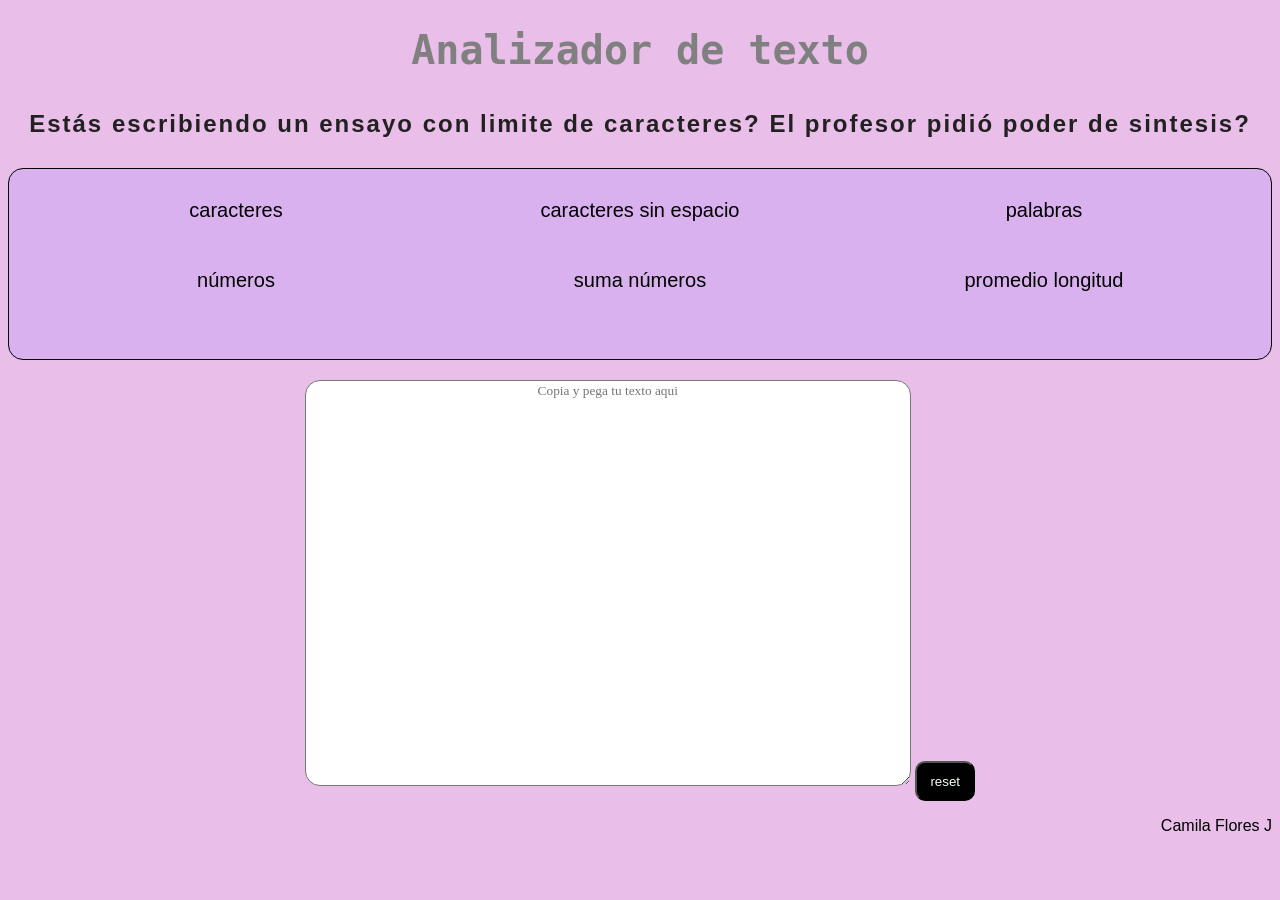
<file: index.html>
<!DOCTYPE html>
<html>

<head>
  <meta charset="utf-8">
  <title>Analizador de texto</title>
  <link rel="stylesheet" href="style.css" />
</head>

<body>
  <header>
    <h1>Analizador de texto</h1>
    <h2>Estás escribiendo un ensayo con limite de caracteres?
        El profesor pidió poder de sintesis?</h2>
  </header>
  <main>
    <ul class="containerList">
      <li class="list list1">caracteres  </li>
      <li class="list list2">caracteres sin espacio  </li>
      <li class="list list3">palabras  </li>
      <li class="list list4">números  </li>
      <li class="list list5">suma números  </li>
      <li class="list list6">promedio longitud  </li>
    </ul>
    <textarea name="user-input" placeholder="Copia y pega tu texto aqui"></textarea>
    <button id="reset-button">reset</button>
  </main>
  <footer>
    <p>Camila Flores J</p>
  </footer>
  <script src="index.js" type="module"></script>
  <script src="analyzer.js"></script>
</body>


</html>
</file>
<file: style.css>
header {
    text-align: center;
    font-family: fantasy;

}
body {
    background-color: rgb(233, 190, 233);
    font-family: Helvetica;
    text-align: center;
}


h1 {
    color: grey;
    font-style: bold;
    font-family: monospace;
    font-size: 40px;
}

h2{
color: rgb(34, 33, 33);
text-align-last: center;
letter-spacing: 2px;
font-family: Helvetica;
line-height: 2;

}

.containerList {
  display: grid;
  grid-template-columns: repeat(3, 1fr);
  grid-auto-rows: minmax(60px, auto);
  gap: 10px;
  list-style-type: none;
  padding: 12px;
  border-radius: 15px;
  font-size:  20px; 
  border: 1px solid black;
  background-color: rgb(216, 177, 238);
  padding-top: 30px;
  padding-right: 30px;
  padding-bottom: 30px;
  padding-left: 30px;
  
  }
  
  .list list1 {
    display: flex;
    flex-direction: column;
    align-items: center;
    justify-content: center;
    border: 1px solid black;
    padding: 10px;
    font-size: 20px ;
    
  }
  
  .list list2 {
    display: flex;
    flex-direction: column;
    align-items: center;
    justify-content: center;
    border: 1px solid black;
    padding: 10px;
  }

  .list list3 {
    display: flex;
    flex-direction: column;
    align-items: center;
    justify-content: center;
    border: 1px solid black;
    padding: 10px;
  }

  .list list4 {
    display: flex;
    flex-direction: column;
    align-items: center;
    justify-content: center;
    border: 1px solid black;
    padding: 10px;
  }

  .list list5 {
    display: flex;
    flex-direction: column;
    align-items: center;
    justify-content: center;
    border: 1px solid black;
    padding: 10px;
  }

  .list list6 {
    display: flex;
    flex-direction: column;
    align-items: center;
    justify-content: center;
    border: 1px solid black;
    padding: 10px;
  }
  .list label {
    margin-bottom: 10px;
  }
  
  .list button {
    background-color: black;
    color: white;
    padding: 5px 10px;
    border: none;
    border-radius: 15px;
    cursor: pointer;
  }

textarea[name="user-input"] {
    background-color: rgb(rgb(132, 125, 125));
    font-family: verdana;
    text-align: center;
    height: 400px;
    width: 600px;
    border-radius: 15px;
}

#reset-button {
    background-color: black;
    color: honeydew;
    width: 60px;
    height: 40px;
    text-align: center;
    border-radius: 10px;

}


footer {
    text-align: right;
}
</file>
